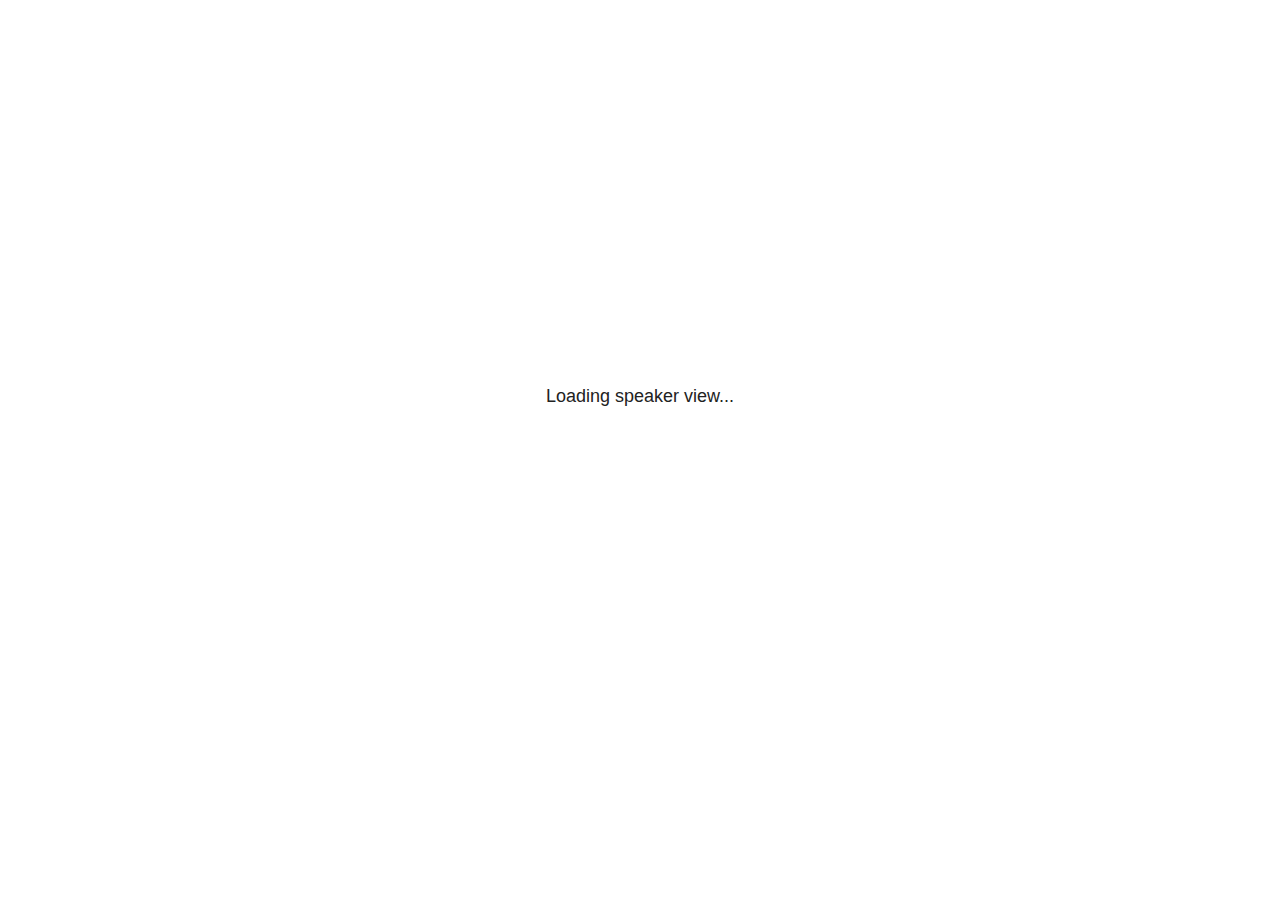
<file: HEROEsEssex2022_files/libs/revealjs/plugin/notes/speaker-view.html>
<!--
	NOTE: You need to build the notes plugin after making changes to this file.
-->
<html lang="en">
	<head>
		<meta charset="utf-8">

		<title>reveal.js - Speaker View</title>

		<style>
			body {
				font-family: Helvetica;
				font-size: 18px;
			}

			#current-slide,
			#upcoming-slide,
			#speaker-controls {
				padding: 6px;
				box-sizing: border-box;
				-moz-box-sizing: border-box;
			}

			#current-slide iframe,
			#upcoming-slide iframe {
				width: 100%;
				height: 100%;
				border: 1px solid #ddd;
			}

			#current-slide .label,
			#upcoming-slide .label {
				position: absolute;
				top: 10px;
				left: 10px;
				z-index: 2;
			}

			#connection-status {
				position: absolute;
				top: 0;
				left: 0;
				width: 100%;
				height: 100%;
				z-index: 20;
				padding: 30% 20% 20% 20%;
				font-size: 18px;
				color: #222;
				background: #fff;
				text-align: center;
				box-sizing: border-box;
				line-height: 1.4;
			}

			.overlay-element {
				height: 34px;
				line-height: 34px;
				padding: 0 10px;
				text-shadow: none;
				background: rgba( 220, 220, 220, 0.8 );
				color: #222;
				font-size: 14px;
			}

			.overlay-element.interactive:hover {
				background: rgba( 220, 220, 220, 1 );
			}

			#current-slide {
				position: absolute;
				width: 60%;
				height: 100%;
				top: 0;
				left: 0;
				padding-right: 0;
			}

			#upcoming-slide {
				position: absolute;
				width: 40%;
				height: 40%;
				right: 0;
				top: 0;
			}

			/* Speaker controls */
			#speaker-controls {
				position: absolute;
				top: 40%;
				right: 0;
				width: 40%;
				height: 60%;
				overflow: auto;
				font-size: 18px;
			}

				.speaker-controls-time.hidden,
				.speaker-controls-notes.hidden {
					display: none;
				}

				.speaker-controls-time .label,
				.speaker-controls-pace .label,
				.speaker-controls-notes .label {
					text-transform: uppercase;
					font-weight: normal;
					font-size: 0.66em;
					color: #666;
					margin: 0;
				}

				.speaker-controls-time, .speaker-controls-pace {
					border-bottom: 1px solid rgba( 200, 200, 200, 0.5 );
					margin-bottom: 10px;
					padding: 10px 16px;
					padding-bottom: 20px;
					cursor: pointer;
				}

				.speaker-controls-time .reset-button {
					opacity: 0;
					float: right;
					color: #666;
					text-decoration: none;
				}
				.speaker-controls-time:hover .reset-button {
					opacity: 1;
				}

				.speaker-controls-time .timer,
				.speaker-controls-time .clock {
					width: 50%;
				}

				.speaker-controls-time .timer,
				.speaker-controls-time .clock,
				.speaker-controls-time .pacing .hours-value,
				.speaker-controls-time .pacing .minutes-value,
				.speaker-controls-time .pacing .seconds-value {
					font-size: 1.9em;
				}

				.speaker-controls-time .timer {
					float: left;
				}

				.speaker-controls-time .clock {
					float: right;
					text-align: right;
				}

				.speaker-controls-time span.mute {
					opacity: 0.3;
				}

				.speaker-controls-time .pacing-title {
					margin-top: 5px;
				}

				.speaker-controls-time .pacing.ahead {
					color: blue;
				}

				.speaker-controls-time .pacing.on-track {
					color: green;
				}

				.speaker-controls-time .pacing.behind {
					color: red;
				}

				.speaker-controls-notes {
					padding: 10px 16px;
				}

				.speaker-controls-notes .value {
					margin-top: 5px;
					line-height: 1.4;
					font-size: 1.2em;
				}

			/* Layout selector */
			#speaker-layout {
				position: absolute;
				top: 10px;
				right: 10px;
				color: #222;
				z-index: 10;
			}
				#speaker-layout select {
					position: absolute;
					width: 100%;
					height: 100%;
					top: 0;
					left: 0;
					border: 0;
					box-shadow: 0;
					cursor: pointer;
					opacity: 0;

					font-size: 1em;
					background-color: transparent;

					-moz-appearance: none;
					-webkit-appearance: none;
					-webkit-tap-highlight-color: rgba(0, 0, 0, 0);
				}

				#speaker-layout select:focus {
					outline: none;
					box-shadow: none;
				}

			.clear {
				clear: both;
			}

			/* Speaker layout: Wide */
			body[data-speaker-layout="wide"] #current-slide,
			body[data-speaker-layout="wide"] #upcoming-slide {
				width: 50%;
				height: 45%;
				padding: 6px;
			}

			body[data-speaker-layout="wide"] #current-slide {
				top: 0;
				left: 0;
			}

			body[data-speaker-layout="wide"] #upcoming-slide {
				top: 0;
				left: 50%;
			}

			body[data-speaker-layout="wide"] #speaker-controls {
				top: 45%;
				left: 0;
				width: 100%;
				height: 50%;
				font-size: 1.25em;
			}

			/* Speaker layout: Tall */
			body[data-speaker-layout="tall"] #current-slide,
			body[data-speaker-layout="tall"] #upcoming-slide {
				width: 45%;
				height: 50%;
				padding: 6px;
			}

			body[data-speaker-layout="tall"] #current-slide {
				top: 0;
				left: 0;
			}

			body[data-speaker-layout="tall"] #upcoming-slide {
				top: 50%;
				left: 0;
			}

			body[data-speaker-layout="tall"] #speaker-controls {
				padding-top: 40px;
				top: 0;
				left: 45%;
				width: 55%;
				height: 100%;
				font-size: 1.25em;
			}

			/* Speaker layout: Notes only */
			body[data-speaker-layout="notes-only"] #current-slide,
			body[data-speaker-layout="notes-only"] #upcoming-slide {
				display: none;
			}

			body[data-speaker-layout="notes-only"] #speaker-controls {
				padding-top: 40px;
				top: 0;
				left: 0;
				width: 100%;
				height: 100%;
				font-size: 1.25em;
			}

			@media screen and (max-width: 1080px) {
				body[data-speaker-layout="default"] #speaker-controls {
					font-size: 16px;
				}
			}

			@media screen and (max-width: 900px) {
				body[data-speaker-layout="default"] #speaker-controls {
					font-size: 14px;
				}
			}

			@media screen and (max-width: 800px) {
				body[data-speaker-layout="default"] #speaker-controls {
					font-size: 12px;
				}
			}

		</style>
	</head>

	<body>

		<div id="connection-status">Loading speaker view...</div>

		<div id="current-slide"></div>
		<div id="upcoming-slide"><span class="overlay-element label">Upcoming</span></div>
		<div id="speaker-controls">
			<div class="speaker-controls-time">
				<h4 class="label">Time <span class="reset-button">Click to Reset</span></h4>
				<div class="clock">
					<span class="clock-value">0:00 AM</span>
				</div>
				<div class="timer">
					<span class="hours-value">00</span><span class="minutes-value">:00</span><span class="seconds-value">:00</span>
				</div>
				<div class="clear"></div>

				<h4 class="label pacing-title" style="display: none">Pacing – Time to finish current slide</h4>
				<div class="pacing" style="display: none">
					<span class="hours-value">00</span><span class="minutes-value">:00</span><span class="seconds-value">:00</span>
				</div>
			</div>

			<div class="speaker-controls-notes hidden">
				<h4 class="label">Notes</h4>
				<div class="value"></div>
			</div>
		</div>
		<div id="speaker-layout" class="overlay-element interactive">
			<span class="speaker-layout-label"></span>
			<select class="speaker-layout-dropdown"></select>
		</div>

		<script>

			(function() {

				var notes,
					notesValue,
					currentState,
					currentSlide,
					upcomingSlide,
					layoutLabel,
					layoutDropdown,
					pendingCalls = {},
					lastRevealApiCallId = 0,
					connected = false,
					whitelistedWindows = [window.opener];

				var SPEAKER_LAYOUTS = {
					'default': 'Default',
					'wide': 'Wide',
					'tall': 'Tall',
					'notes-only': 'Notes only'
				};

				setupLayout();

				var connectionStatus = document.querySelector( '#connection-status' );
				var connectionTimeout = setTimeout( function() {
					connectionStatus.innerHTML = 'Error connecting to main window.<br>Please try closing and reopening the speaker view.';
				}, 5000 );
;
				window.addEventListener( 'message', function( event ) {

					// Validate the origin of this message to prevent XSS
					if( window.location.origin !== event.origin && whitelistedWindows.indexOf( event.source ) === -1 ) {
						return;
					}

					clearTimeout( connectionTimeout );
					connectionStatus.style.display = 'none';

					var data = JSON.parse( event.data );

					// The overview mode is only useful to the reveal.js instance
					// where navigation occurs so we don't sync it
					if( data.state ) delete data.state.overview;

					// Messages sent by the notes plugin inside of the main window
					if( data && data.namespace === 'reveal-notes' ) {
						if( data.type === 'connect' ) {
							handleConnectMessage( data );
						}
						else if( data.type === 'state' ) {
							handleStateMessage( data );
						}
						else if( data.type === 'return' ) {
							pendingCalls[data.callId](data.result);
							delete pendingCalls[data.callId];
						}
					}
					// Messages sent by the reveal.js inside of the current slide preview
					else if( data && data.namespace === 'reveal' ) {
						if( /ready/.test( data.eventName ) ) {
							// Send a message back to notify that the handshake is complete
							window.opener.postMessage( JSON.stringify({ namespace: 'reveal-notes', type: 'connected'} ), '*' );
						}
						else if( /slidechanged|fragmentshown|fragmenthidden|paused|resumed/.test( data.eventName ) && currentState !== JSON.stringify( data.state ) ) {

							dispatchStateToMainWindow( data.state );

						}
					}

				} );

				/**
				 * Updates the presentation in the main window to match the state
				 * of the presentation in the notes window.
				 */
				const dispatchStateToMainWindow = debounce(( state ) => {
					window.opener.postMessage( JSON.stringify({ method: 'setState', args: [ state ]} ), '*' );
				}, 500);

				/**
				 * Asynchronously calls the Reveal.js API of the main frame.
				 */
				function callRevealApi( methodName, methodArguments, callback ) {

					var callId = ++lastRevealApiCallId;
					pendingCalls[callId] = callback;
					window.opener.postMessage( JSON.stringify( {
						namespace: 'reveal-notes',
						type: 'call',
						callId: callId,
						methodName: methodName,
						arguments: methodArguments
					} ), '*' );

				}

				/**
				 * Called when the main window is trying to establish a
				 * connection.
				 */
				function handleConnectMessage( data ) {

					if( connected === false ) {
						connected = true;

						setupIframes( data );
						setupKeyboard();
						setupNotes();
						setupTimer();
						setupHeartbeat();
					}

				}

				/**
				 * Called when the main window sends an updated state.
				 */
				function handleStateMessage( data ) {

					// Store the most recently set state to avoid circular loops
					// applying the same state
					currentState = JSON.stringify( data.state );

					// No need for updating the notes in case of fragment changes
					if ( data.notes ) {
						notes.classList.remove( 'hidden' );
						notesValue.style.whiteSpace = data.whitespace;
						if( data.markdown ) {
							notesValue.innerHTML = marked( data.notes );
						}
						else {
							notesValue.innerHTML = data.notes;
						}
					}
					else {
						notes.classList.add( 'hidden' );
					}

					// Update the note slides
					currentSlide.contentWindow.postMessage( JSON.stringify({ method: 'setState', args: [ data.state ] }), '*' );
					upcomingSlide.contentWindow.postMessage( JSON.stringify({ method: 'setState', args: [ data.state ] }), '*' );
					upcomingSlide.contentWindow.postMessage( JSON.stringify({ method: 'next' }), '*' );

				}

				// Limit to max one state update per X ms
				handleStateMessage = debounce( handleStateMessage, 200 );

				/**
				 * Forward keyboard events to the current slide window.
				 * This enables keyboard events to work even if focus
				 * isn't set on the current slide iframe.
				 *
				 * Block F5 default handling, it reloads and disconnects
				 * the speaker notes window.
				 */
				function setupKeyboard() {

					document.addEventListener( 'keydown', function( event ) {
						if( event.keyCode === 116 || ( event.metaKey && event.keyCode === 82 ) ) {
							event.preventDefault();
							return false;
						}
						currentSlide.contentWindow.postMessage( JSON.stringify({ method: 'triggerKey', args: [ event.keyCode ] }), '*' );
					} );

				}

				/**
				 * Creates the preview iframes.
				 */
				function setupIframes( data ) {

					var params = [
						'receiver',
						'progress=false',
						'history=false',
						'transition=none',
						'autoSlide=0',
						'backgroundTransition=none'
					].join( '&' );

					var urlSeparator = /\?/.test(data.url) ? '&' : '?';
					var hash = '#/' + data.state.indexh + '/' + data.state.indexv;
					var currentURL = data.url + urlSeparator + params + '&postMessageEvents=true' + hash;
					var upcomingURL = data.url + urlSeparator + params + '&controls=false' + hash;

					currentSlide = document.createElement( 'iframe' );
					currentSlide.setAttribute( 'width', 1280 );
					currentSlide.setAttribute( 'height', 1024 );
					currentSlide.setAttribute( 'src', currentURL );
					document.querySelector( '#current-slide' ).appendChild( currentSlide );

					upcomingSlide = document.createElement( 'iframe' );
					upcomingSlide.setAttribute( 'width', 640 );
					upcomingSlide.setAttribute( 'height', 512 );
					upcomingSlide.setAttribute( 'src', upcomingURL );
					document.querySelector( '#upcoming-slide' ).appendChild( upcomingSlide );

					whitelistedWindows.push( currentSlide.contentWindow, upcomingSlide.contentWindow );

				}

				/**
				 * Setup the notes UI.
				 */
				function setupNotes() {

					notes = document.querySelector( '.speaker-controls-notes' );
					notesValue = document.querySelector( '.speaker-controls-notes .value' );

				}

				/**
				 * We send out a heartbeat at all times to ensure we can
				 * reconnect with the main presentation window after reloads.
				 */
				function setupHeartbeat() {

					setInterval( () => {
						window.opener.postMessage( JSON.stringify({ namespace: 'reveal-notes', type: 'heartbeat'} ), '*' );
					}, 1000 );

				}

				function getTimings( callback ) {

					callRevealApi( 'getSlidesAttributes', [], function ( slideAttributes ) {
						callRevealApi( 'getConfig', [], function ( config ) {
							var totalTime = config.totalTime;
							var minTimePerSlide = config.minimumTimePerSlide || 0;
							var defaultTiming = config.defaultTiming;
							if ((defaultTiming == null) && (totalTime == null)) {
								callback(null);
								return;
							}
							// Setting totalTime overrides defaultTiming
							if (totalTime) {
								defaultTiming = 0;
							}
							var timings = [];
							for ( var i in slideAttributes ) {
								var slide = slideAttributes[ i ];
								var timing = defaultTiming;
								if( slide.hasOwnProperty( 'data-timing' )) {
									var t = slide[ 'data-timing' ];
									timing = parseInt(t);
									if( isNaN(timing) ) {
										console.warn("Could not parse timing '" + t + "' of slide " + i + "; using default of " + defaultTiming);
										timing = defaultTiming;
									}
								}
								timings.push(timing);
							}
							if ( totalTime ) {
								// After we've allocated time to individual slides, we summarize it and
								// subtract it from the total time
								var remainingTime = totalTime - timings.reduce( function(a, b) { return a + b; }, 0 );
								// The remaining time is divided by the number of slides that have 0 seconds
								// allocated at the moment, giving the average time-per-slide on the remaining slides
								var remainingSlides = (timings.filter( function(x) { return x == 0 }) ).length
								var timePerSlide = Math.round( remainingTime / remainingSlides, 0 )
								// And now we replace every zero-value timing with that average
								timings = timings.map( function(x) { return (x==0 ? timePerSlide : x) } );
							}
							var slidesUnderMinimum = timings.filter( function(x) { return (x < minTimePerSlide) } ).length
							if ( slidesUnderMinimum ) {
								message = "The pacing time for " + slidesUnderMinimum + " slide(s) is under the configured minimum of " + minTimePerSlide + " seconds. Check the data-timing attribute on individual slides, or consider increasing the totalTime or minimumTimePerSlide configuration options (or removing some slides).";
								alert(message);
							}
							callback( timings );
						} );
					} );

				}

				/**
				 * Return the number of seconds allocated for presenting
				 * all slides up to and including this one.
				 */
				function getTimeAllocated( timings, callback ) {

					callRevealApi( 'getSlidePastCount', [], function ( currentSlide ) {
						var allocated = 0;
						for (var i in timings.slice(0, currentSlide + 1)) {
							allocated += timings[i];
						}
						callback( allocated );
					} );

				}

				/**
				 * Create the timer and clock and start updating them
				 * at an interval.
				 */
				function setupTimer() {

					var start = new Date(),
					timeEl = document.querySelector( '.speaker-controls-time' ),
					clockEl = timeEl.querySelector( '.clock-value' ),
					hoursEl = timeEl.querySelector( '.hours-value' ),
					minutesEl = timeEl.querySelector( '.minutes-value' ),
					secondsEl = timeEl.querySelector( '.seconds-value' ),
					pacingTitleEl = timeEl.querySelector( '.pacing-title' ),
					pacingEl = timeEl.querySelector( '.pacing' ),
					pacingHoursEl = pacingEl.querySelector( '.hours-value' ),
					pacingMinutesEl = pacingEl.querySelector( '.minutes-value' ),
					pacingSecondsEl = pacingEl.querySelector( '.seconds-value' );

					var timings = null;
					getTimings( function ( _timings ) {

						timings = _timings;
						if (_timings !== null) {
							pacingTitleEl.style.removeProperty('display');
							pacingEl.style.removeProperty('display');
						}

						// Update once directly
						_updateTimer();

						// Then update every second
						setInterval( _updateTimer, 1000 );

					} );


					function _resetTimer() {

						if (timings == null) {
							start = new Date();
							_updateTimer();
						}
						else {
							// Reset timer to beginning of current slide
							getTimeAllocated( timings, function ( slideEndTimingSeconds ) {
								var slideEndTiming = slideEndTimingSeconds * 1000;
								callRevealApi( 'getSlidePastCount', [], function ( currentSlide ) {
									var currentSlideTiming = timings[currentSlide] * 1000;
									var previousSlidesTiming = slideEndTiming - currentSlideTiming;
									var now = new Date();
									start = new Date(now.getTime() - previousSlidesTiming);
									_updateTimer();
								} );
							} );
						}

					}

					timeEl.addEventListener( 'click', function() {
						_resetTimer();
						return false;
					} );

					function _displayTime( hrEl, minEl, secEl, time) {

						var sign = Math.sign(time) == -1 ? "-" : "";
						time = Math.abs(Math.round(time / 1000));
						var seconds = time % 60;
						var minutes = Math.floor( time / 60 ) % 60 ;
						var hours = Math.floor( time / ( 60 * 60 )) ;
						hrEl.innerHTML = sign + zeroPadInteger( hours );
						if (hours == 0) {
							hrEl.classList.add( 'mute' );
						}
						else {
							hrEl.classList.remove( 'mute' );
						}
						minEl.innerHTML = ':' + zeroPadInteger( minutes );
						if (hours == 0 && minutes == 0) {
							minEl.classList.add( 'mute' );
						}
						else {
							minEl.classList.remove( 'mute' );
						}
						secEl.innerHTML = ':' + zeroPadInteger( seconds );
					}

					function _updateTimer() {

						var diff, hours, minutes, seconds,
						now = new Date();

						diff = now.getTime() - start.getTime();

						clockEl.innerHTML = now.toLocaleTimeString( 'en-US', { hour12: true, hour: '2-digit', minute:'2-digit' } );
						_displayTime( hoursEl, minutesEl, secondsEl, diff );
						if (timings !== null) {
							_updatePacing(diff);
						}

					}

					function _updatePacing(diff) {

						getTimeAllocated( timings, function ( slideEndTimingSeconds ) {
							var slideEndTiming = slideEndTimingSeconds * 1000;

							callRevealApi( 'getSlidePastCount', [], function ( currentSlide ) {
								var currentSlideTiming = timings[currentSlide] * 1000;
								var timeLeftCurrentSlide = slideEndTiming - diff;
								if (timeLeftCurrentSlide < 0) {
									pacingEl.className = 'pacing behind';
								}
								else if (timeLeftCurrentSlide < currentSlideTiming) {
									pacingEl.className = 'pacing on-track';
								}
								else {
									pacingEl.className = 'pacing ahead';
								}
								_displayTime( pacingHoursEl, pacingMinutesEl, pacingSecondsEl, timeLeftCurrentSlide );
							} );
						} );
					}

				}

				/**
				 * Sets up the speaker view layout and layout selector.
				 */
				function setupLayout() {

					layoutDropdown = document.querySelector( '.speaker-layout-dropdown' );
					layoutLabel = document.querySelector( '.speaker-layout-label' );

					// Render the list of available layouts
					for( var id in SPEAKER_LAYOUTS ) {
						var option = document.createElement( 'option' );
						option.setAttribute( 'value', id );
						option.textContent = SPEAKER_LAYOUTS[ id ];
						layoutDropdown.appendChild( option );
					}

					// Monitor the dropdown for changes
					layoutDropdown.addEventListener( 'change', function( event ) {

						setLayout( layoutDropdown.value );

					}, false );

					// Restore any currently persisted layout
					setLayout( getLayout() );

				}

				/**
				 * Sets a new speaker view layout. The layout is persisted
				 * in local storage.
				 */
				function setLayout( value ) {

					var title = SPEAKER_LAYOUTS[ value ];

					layoutLabel.innerHTML = 'Layout' + ( title ? ( ': ' + title ) : '' );
					layoutDropdown.value = value;

					document.body.setAttribute( 'data-speaker-layout', value );

					// Persist locally
					if( supportsLocalStorage() ) {
						window.localStorage.setItem( 'reveal-speaker-layout', value );
					}

				}

				/**
				 * Returns the ID of the most recently set speaker layout
				 * or our default layout if none has been set.
				 */
				function getLayout() {

					if( supportsLocalStorage() ) {
						var layout = window.localStorage.getItem( 'reveal-speaker-layout' );
						if( layout ) {
							return layout;
						}
					}

					// Default to the first record in the layouts hash
					for( var id in SPEAKER_LAYOUTS ) {
						return id;
					}

				}

				function supportsLocalStorage() {

					try {
						localStorage.setItem('test', 'test');
						localStorage.removeItem('test');
						return true;
					}
					catch( e ) {
						return false;
					}

				}

				function zeroPadInteger( num ) {

					var str = '00' + parseInt( num );
					return str.substring( str.length - 2 );

				}

				/**
				 * Limits the frequency at which a function can be called.
				 */
				function debounce( fn, ms ) {

					var lastTime = 0,
						timeout;

					return function() {

						var args = arguments;
						var context = this;

						clearTimeout( timeout );

						var timeSinceLastCall = Date.now() - lastTime;
						if( timeSinceLastCall > ms ) {
							fn.apply( context, args );
							lastTime = Date.now();
						}
						else {
							timeout = setTimeout( function() {
								fn.apply( context, args );
								lastTime = Date.now();
							}, ms - timeSinceLastCall );
						}

					}

				}

			})();

		</script>
	</body>
</html>
</file>
